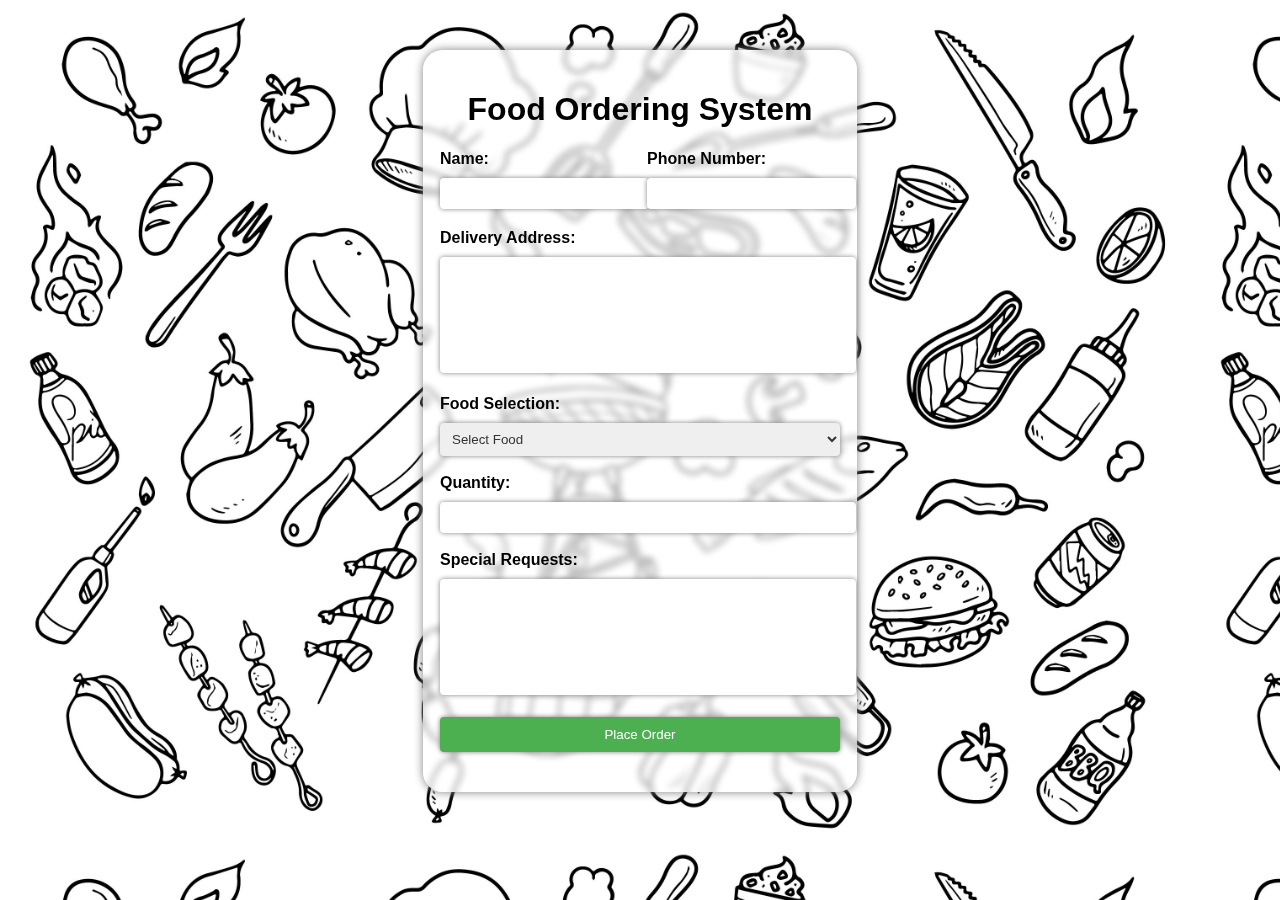
<file: index.html>
<!DOCTYPE html>
<html lang="en">

<head>
    <meta charset="UTF-8">
    <meta name="viewport" content="width=device-width, initial-scale=1.0">
    <title>Food Ordering System</title>
    <link rel="stylesheet" type="text/css" href="/main/foodorder1.css">
</head>

<body>
    <div class="container">
        <h1>Food Ordering System</h1>
        <form action="/main/foodorder.php" method="POST">
            <div class="section1">
                <div>
                    <label for="name">Name:</label>
                    <input type="text" id="name" name="name" required>
                </div>
                <div>
                    <label for="phone">Phone Number:</label>
                    <input type="tel" id="phone" name="phone" required>
                </div>
            </div>

            <label for="address">Delivery Address:</label>
            <textarea id="address" name="address" rows="4" required style="resize: none;"></textarea><br><br>

            <label for="food">Food Selection:</label>
            <select id="food" name="food" required>
                <option value="" disabled selected hidden>Select Food</option>
                <option value="pizza">Pizza</option>
                <option value="burger">Burger</option>
                <option value="sushi">Sushi</option>
            </select><br><br>

            <label for="quantity">Quantity:</label>
            <input type="number" id="quantity" name="quantity" min="1" required><br><br>

            <label for="special_requests">Special Requests:</label>
            <textarea id="requests" name="requests" rows="5" style="resize: none;"></textarea><br><br>

            <input type="submit" value="Place Order">
        </form>
    </div>
</body>

</html>
</file>
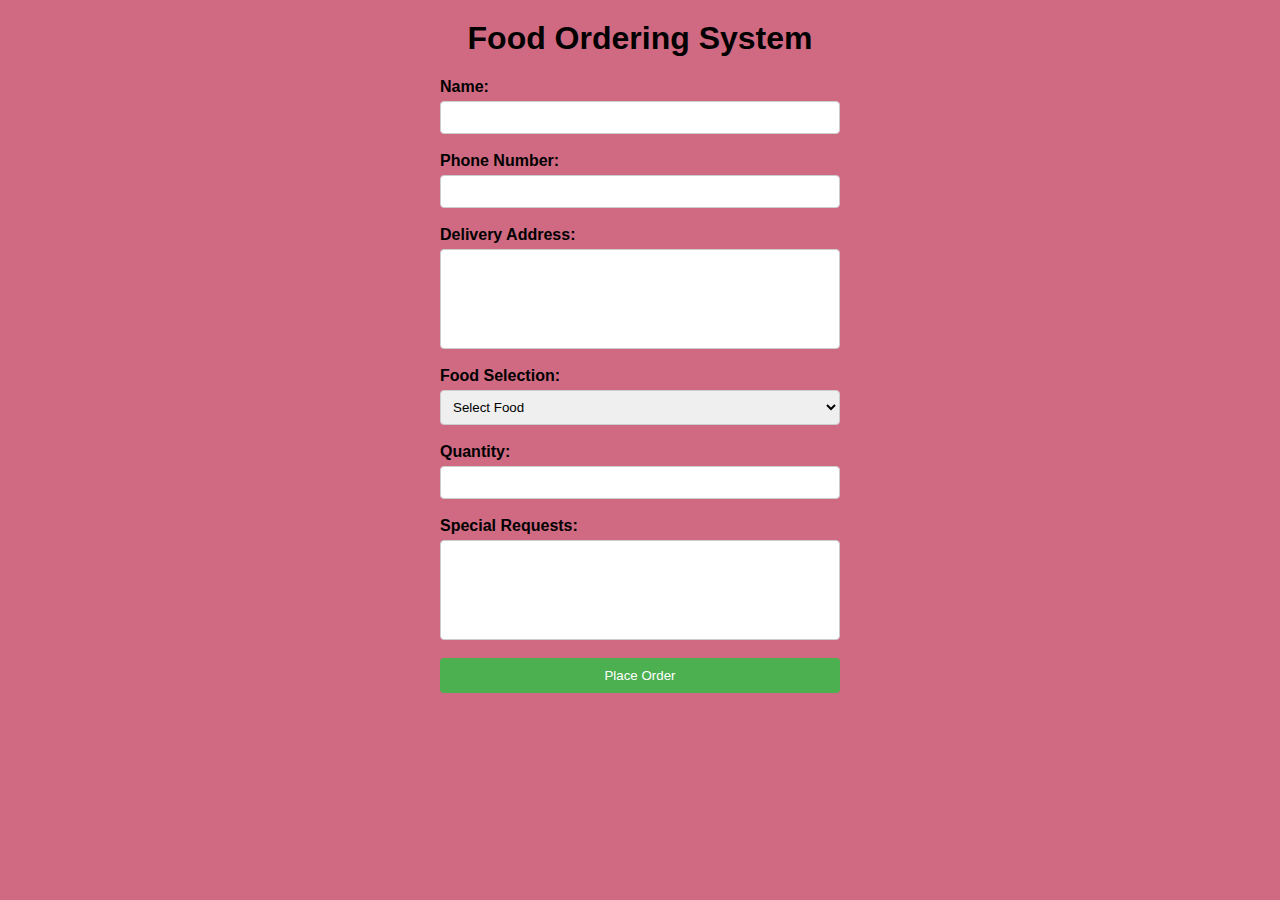
<file: foodorder.html>
<html>
<head>
  <title>Food Ordering System</title>
  <link rel="stylesheet" type="text/css" href="foodorder1.css"
</head>
<body>
  <h1>Food Ordering System</h1>

  <form action="foodorder.php" method="POST">
    <label for="name">Name:</label>
    <input type="text" id="name" name="name" required><br><br>

    <label for="phone">Phone Number:</label>
    <input type="tel" id="phone" name="phone" required><br><br>

    <label for="address">Delivery Address:</label>
    <textarea id="address" name="address" rows="4" required style="resize: none;"></textarea><br><br>

    <label for="food">Food Selection:</label>
    <select id="food" name="food" required>
      <option value=""disabled selected hidden>Select Food</option>
      <option value="pizza">Pizza</option>
      <option value="burger">Burger</option>
      <option value="sushi">Sushi</option>
    </select><br><br>

    <label for="quantity">Quantity:</label>
    <input type="number" id="quantity" name="quantity" min="1" required><br><br>

    <label for="special_requests">Special Requests:</label>
    <textarea id="requests" name="requests" rows="5" style="resize: none;"></textarea><br><br>

    <input type="submit" value="Place Order">
  </form>
</body>
</html>
</file>
<file: main/foodorder1.css>
body {
  font-family: Arial, sans-serif;
  margin: 0;
  padding: 20px;
  /* background-color: #eaeaea; */
  background-image: url('../images/handrawn-barbecue-elements.jpg');
  background-size: contain;
}

h1 {
  text-align: center;
}

form {
  max-width: 400px;
  margin: 0 auto;
}

label {
  display: block;
  margin-bottom: 5px;
  font-weight: bold;
  margin-bottom: 10px;
}

input[type="text"],
input[type="tel"],
input[type="number"],
textarea,
select {
  width: 100%;
  padding: 8px;
  border: none;
  border-radius: 4px;
  outline: none;
  box-shadow: 0px 0px 5px grey;
  color: #333;
}

textarea {
  height: 100px;
}

input[type="submit"] {
  width: 100%;
  padding: 10px;
  background-color: #4CAF50;
  color: white;
  border: none;
  border-radius: 4px;
  cursor: pointer;
  margin-bottom: 20px;
  box-shadow: 0px 0px 5px grey;
}

input[type="submit"]:hover {
  background-color: #45a049;
}

.error-message {
  color: red;
  margin-top: 5px;
}

.success-message {
  color: green;
  margin-top: 5px;
}

/* New Style */
.container {
  width: 35%;
  /* background-color: white; */
  background-color: rgba(255, 255, 255, 0.7);
  border-radius: 20px;
  padding: 20px 0 20px 0;
  margin: 30px auto;
  box-shadow: 0px 0px 10px grey;
  backdrop-filter: blur(3px);
}

.section1 {
  display: flex;
  justify-content: space-between;
  margin-bottom: 20px;
}
</file>
<file: foodorder1.css>
body {
  font-family: Arial, sans-serif;
  margin: 0;
  padding: 20px;
  background-color: #d06a82;
}

h1 {
  text-align: center;
}

form {
  max-width: 400px;
  margin: 0 auto;
}

label {
  display: block;
  margin-bottom: 5px;
  font-weight: bold;
}

input[type="text"],
input[type="tel"],
input[type="number"],
textarea,
select {
  width: 100%;
  padding: 8px;
  border: 1px solid #ccc;
  border-radius: 4px;
}

textarea {
  height: 100px;
}

input[type="submit"] {
  width: 100%;
  padding: 10px;
  background-color: #4CAF50;
  color: white;
  border: none;
  border-radius: 4px;
  cursor: pointer;
}

input[type="submit"]:hover {
  background-color: #45a049;
}

.error-message {
  color: red;
  margin-top: 5px;
}

.success-message {
  color: green;
  margin-top: 5px;
}
</file>
